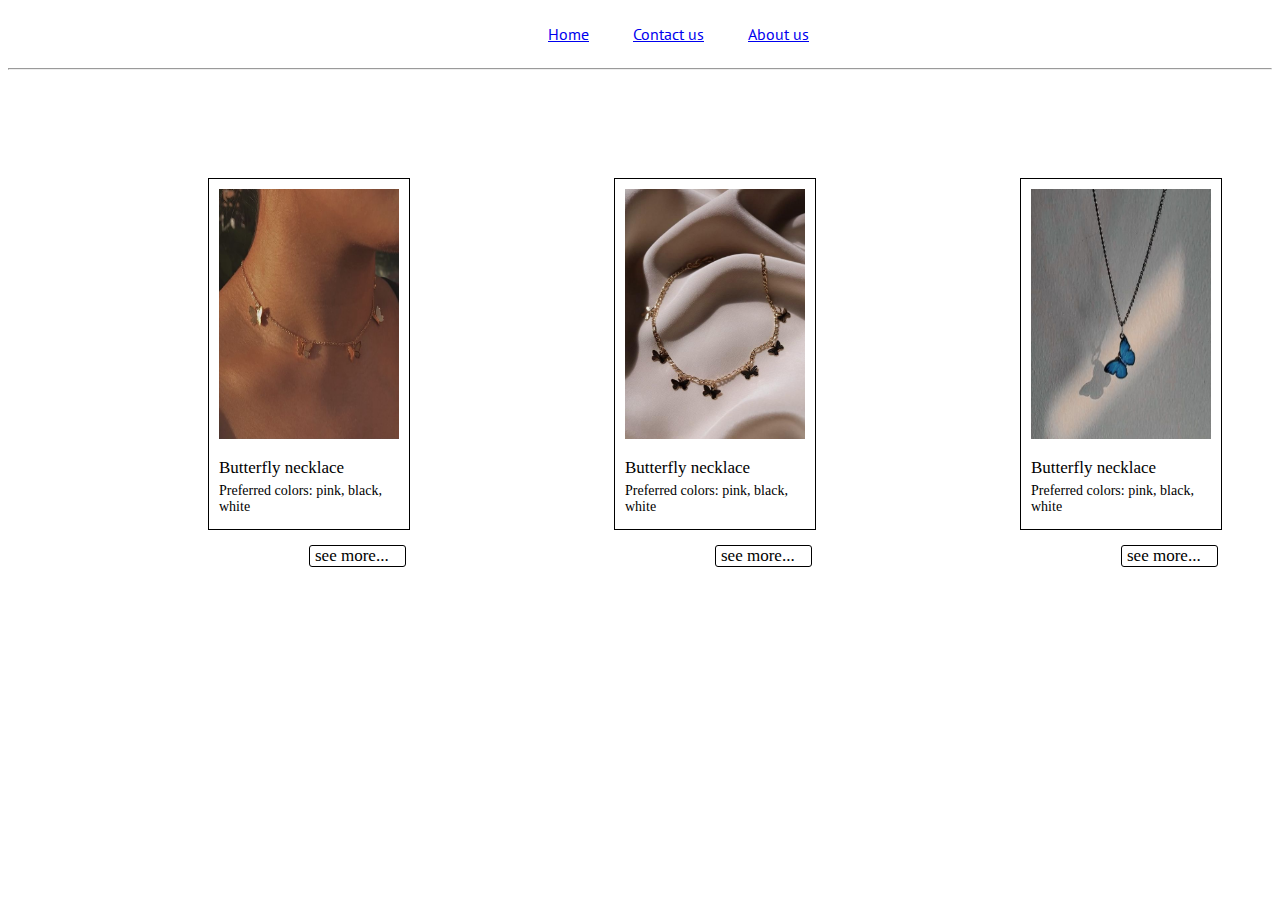
<file: index.html>
<!DOCTYPE html>
<html lang="en">
<head>
    <meta charset="UTF-8">
    <meta http-equiv="X-UA-Compatible" content="IE=edge">
    <meta name="viewport" content="width=device-width, initial-scale=1.0">
    <title>Document</title>
    <link rel="preconnect" href="https://fonts.googleapis.com">
    <link rel="preconnect" href="https://fonts.gstatic.com" crossorigin>
    <link href="https://fonts.googleapis.com/css2?family=Lobster&family=PT+Sans:wght@400;700&display=swap" rel="stylesheet">
    <link rel="stylesheet" href="style.css">
</head>
<body>
    <header>
        <nav>
            <ul>
                <li>
                    <a href="index.html">Home</a>
                </li>
            </ul>
            <ul>
                <li>
                    <a href="contactus.html">Contact us</a>
                </li>
            </ul>
            <ul>
                <li>
                 <a href="aboutus.html">About us</a> 
                </li>
            </ul>
        </nav>
    </header> <hr>
    <div class="conteiner">
        <div>
            <img src="8f1d941f972d76f813dd959a46c9842b.jpg" alt="butterfly">
        </div> 
        <div class="name1">Butterfly necklace</div>
        <div class="description">Preferred colors: pink, black, white</div>
    <div class="button">see more...</div>
    </div>
    <div class="conteiner">
        <div>
            <img src="65c410305cb63e63be3ba529e1972030.jpg" alt="butterfly">
        </div>
        <div class="name1">Butterfly necklace</div>
        <div class="description">Preferred colors: pink, black, white</div>
        <div class="button">see more...</div>
    </div>
    <div class="conteiner">
        <div>
            <img src="bdc69e81d31d5ef895c57acfb1c579cf.jpg" alt="butterfly">
        </div>
        <div class="name1">Butterfly necklace</div>
        <div class="description">Preferred colors: pink, black, white</div>
        <div class="button">see more...</div>
    </div>
</body>
</html>
</file>
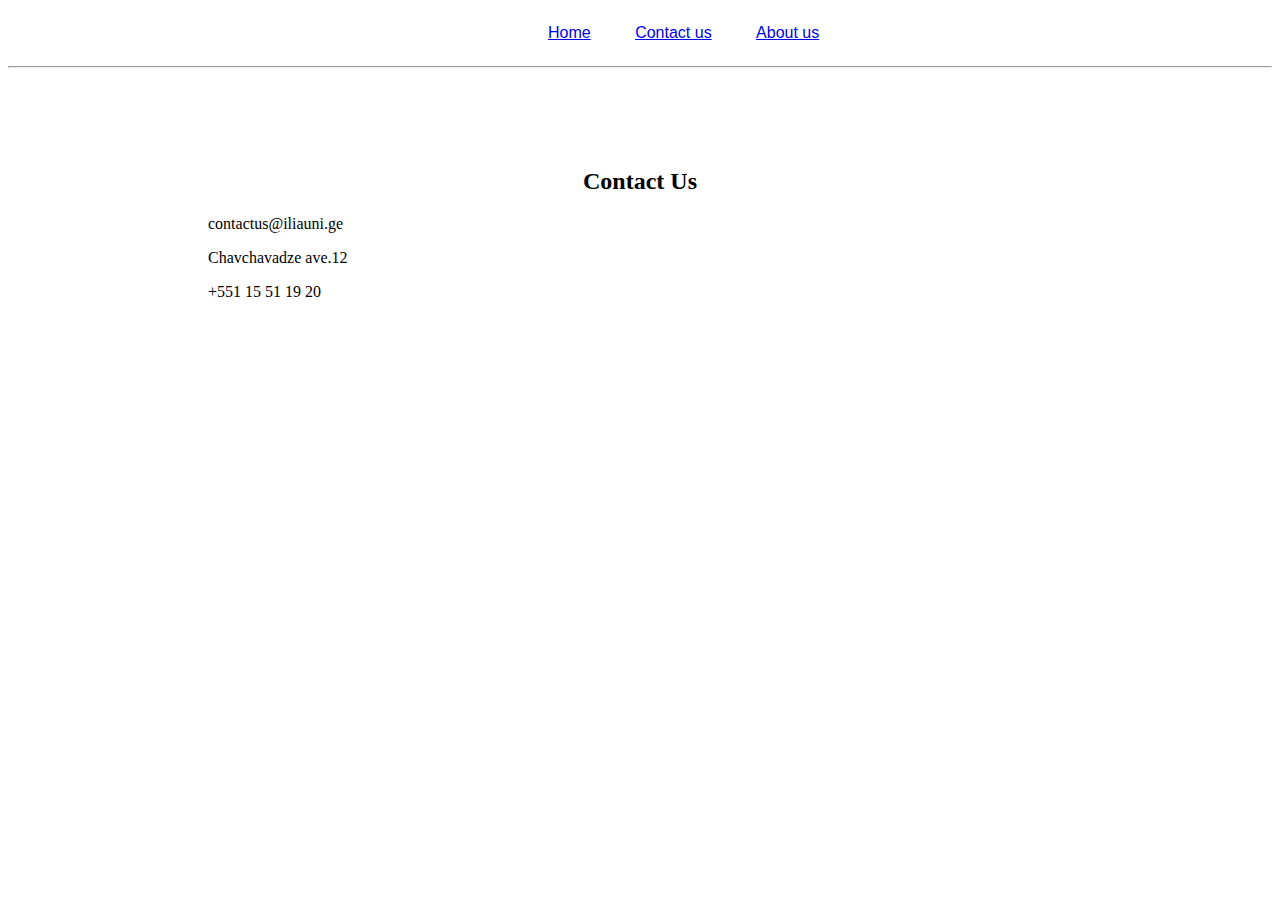
<file: contactus.html>
<!DOCTYPE html>
<html lang="en">
<head>
    <meta charset="UTF-8">
    <meta http-equiv="X-UA-Compatible" content="IE=edge">
    <meta name="viewport" content="width=device-width, initial-scale=1.0">
    <title>Document</title>
    <link rel="stylesheet" href="style.css">
</head>
<body>
    <header>
        <nav>
            <ul>
                <li>
                   <a href="index.html">Home</a> 
                </li>
            </ul>
            <ul>
                <li>
                  <a href="contactus.html">Contact us</a>
                </li>
            </ul>
            <ul>
                <li>
                 <a href="aboutus.html">About us</a>  
                </li>
            </ul>
        </nav>
    </header> <hr>
<div>
    <h2>Contact Us</h2>
</div>
<p>
    contactus@iliauni.ge
</p>
    
<p>
    Chavchavadze ave.12
</p>
<p>
    +551 15 51 19 20
</p>
</body>
</html>
</file>
<file: style.css>
header {
    font-family: "PT Sans", sans-serif;
    display: inline-block;
    margin-left: 500px;
    color: black;
}
li {
    display: inline-block;
}
ul{
    display: inline-block;
}
.conteiner{
    
    display: inline-block;
    margin-left: 200px;
    margin-top: 100px;
    width: 200px;
    height: 350px;
    border: 1px solid black;
}
div img{
    width: 180px;
    height: 250px;
    margin: 10px 10px;
}
.name1{
    font-size: 17px;
    margin-left: 10px;
    margin-top: 5px;
    font-family: "poppins";
}
.description {
    font-size: 14px;
    margin-left: 10px;
    margin-top: 5px;
    font-family: "poppins";
}
h2{
    text-align: center;
    margin-top: 100px;
    color: black;
}
p{
    margin-left: 200px;
    
}
.text{
    width: 400px;
    height: 40px;
    margin-left: 100px;
    font-size: 18px;
    margin-top: 70px;
}
.miss{
    margin-left: 100px;
    margin-top: 75px;
}
.button{
    width: 90px;
    height: 20px;
    border: 1px solid black;
    margin-left: 100px;
    margin-top: 30px;
    font-size: 17px;
    border-radius: 3px;
    padding-left: 5px;
}
</file>
